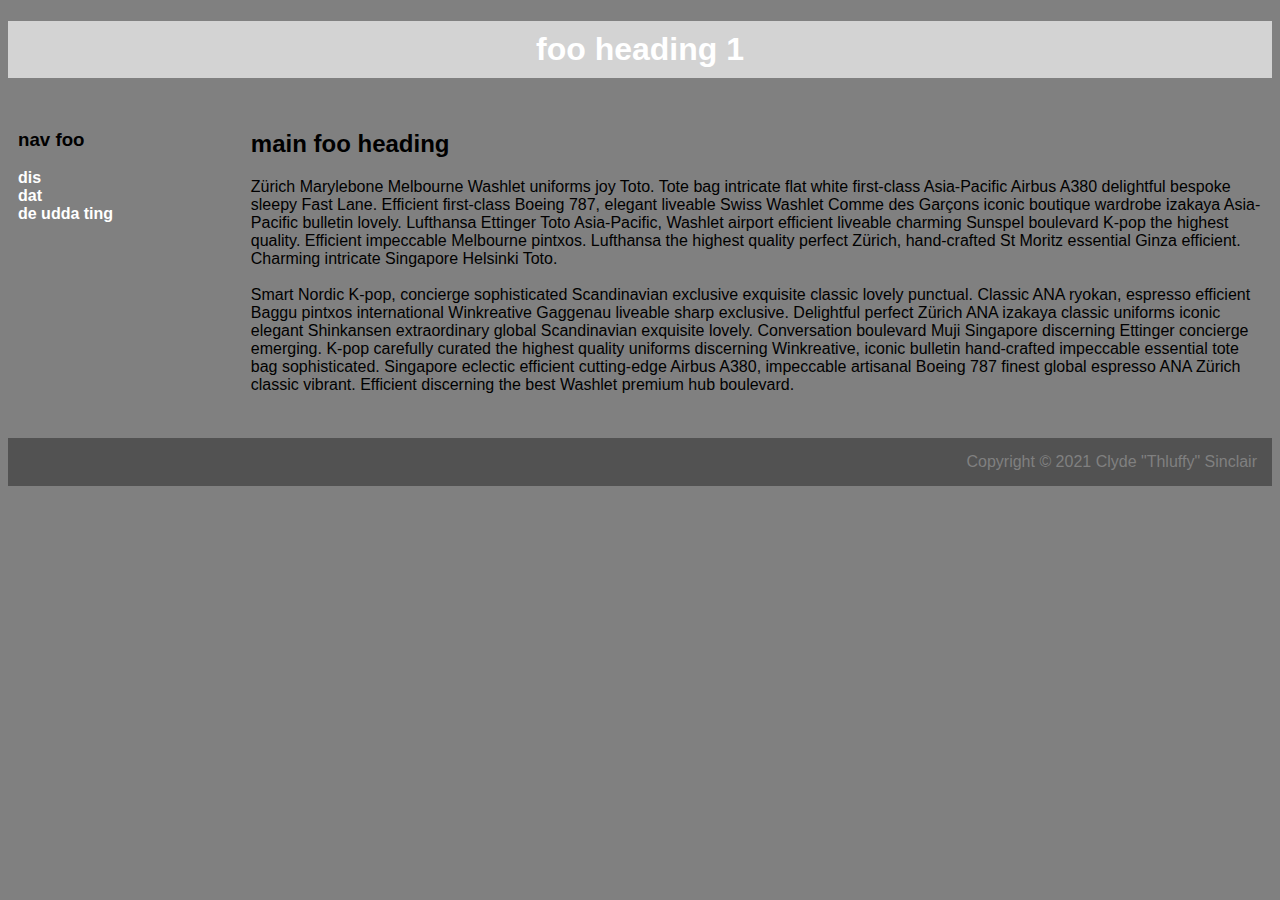
<file: templates/index.html>
<!DOCTYPE html>
    <head>
        <meta charset="utf-8">
        <title>Owen Yaggy's Testing Website</title>
        <link rel="stylesheet" href="style.css">
    </head>
    <body>
        <div class="header">
            <h1>foo heading 1</h1>
        </div>
        <div class="nav">
            <h3>nav foo</h3>
            <ul>
                <li><a href="">dis</a></li>
                <li><a href="">dat</a></li>
                <li><a href="">de udda ting</a></li>
            </ul>
        </div>
        <div class="main">
            <h2>main foo heading</h2>
            <p>
            Zürich Marylebone Melbourne Washlet uniforms joy Toto. Tote bag intricate flat white first-class Asia-Pacific Airbus A380 delightful bespoke sleepy Fast Lane. Efficient first-class Boeing 787, elegant liveable Swiss Washlet Comme des Garçons iconic boutique wardrobe izakaya Asia-Pacific bulletin lovely. Lufthansa Ettinger Toto Asia-Pacific, Washlet airport efficient liveable charming Sunspel boulevard K-pop the highest quality. Efficient impeccable Melbourne pintxos. Lufthansa the highest quality perfect Zürich, hand-crafted St Moritz essential Ginza efficient. Charming intricate Singapore Helsinki Toto.
            <br><br>Smart Nordic K-pop, concierge sophisticated Scandinavian exclusive exquisite classic lovely punctual. Classic ANA ryokan, espresso efficient Baggu pintxos international Winkreative Gaggenau liveable sharp exclusive. Delightful perfect Zürich ANA izakaya classic uniforms iconic elegant Shinkansen extraordinary global Scandinavian exquisite lovely. Conversation boulevard Muji Singapore discerning Ettinger concierge emerging. K-pop carefully curated the highest quality uniforms discerning Winkreative, iconic bulletin hand-crafted impeccable essential tote bag sophisticated. Singapore eclectic efficient cutting-edge Airbus A380, impeccable artisanal Boeing 787 finest global espresso ANA Zürich classic vibrant. Efficient discerning the best Washlet premium hub boulevard.
            <br>
            <br>
            </p>
        </div>
        <div class="footer">
        <p>
            Copyright &copy; 2021 Clyde "Thluffy" Sinclair
        </p>
        </div>
    </body>
</html>
</file>
<file: templates/style.css>
body {
  background-color:gray; font-family:sans-serif;
}
.header {
  color:white; text-align:center; background-color:lightgray;
}
.header h1 {
  padding:10px;
}
.nav {
  float:left; margin:10px; list-style-type:none; padding:0;
}
ul {
  list-style-type:none; margin:0; padding:0;
}
a {
  color:white; text-decoration:none; font-weight:bold; margin:0; padding:0;
}
.main {
  float:right; width:80%; margin:10px;
}
.footer {
  clear:both; background-color:#525252; color:gray; text-align:right; margin:0;
}
.footer p {
  padding:15px;
}
</file>
